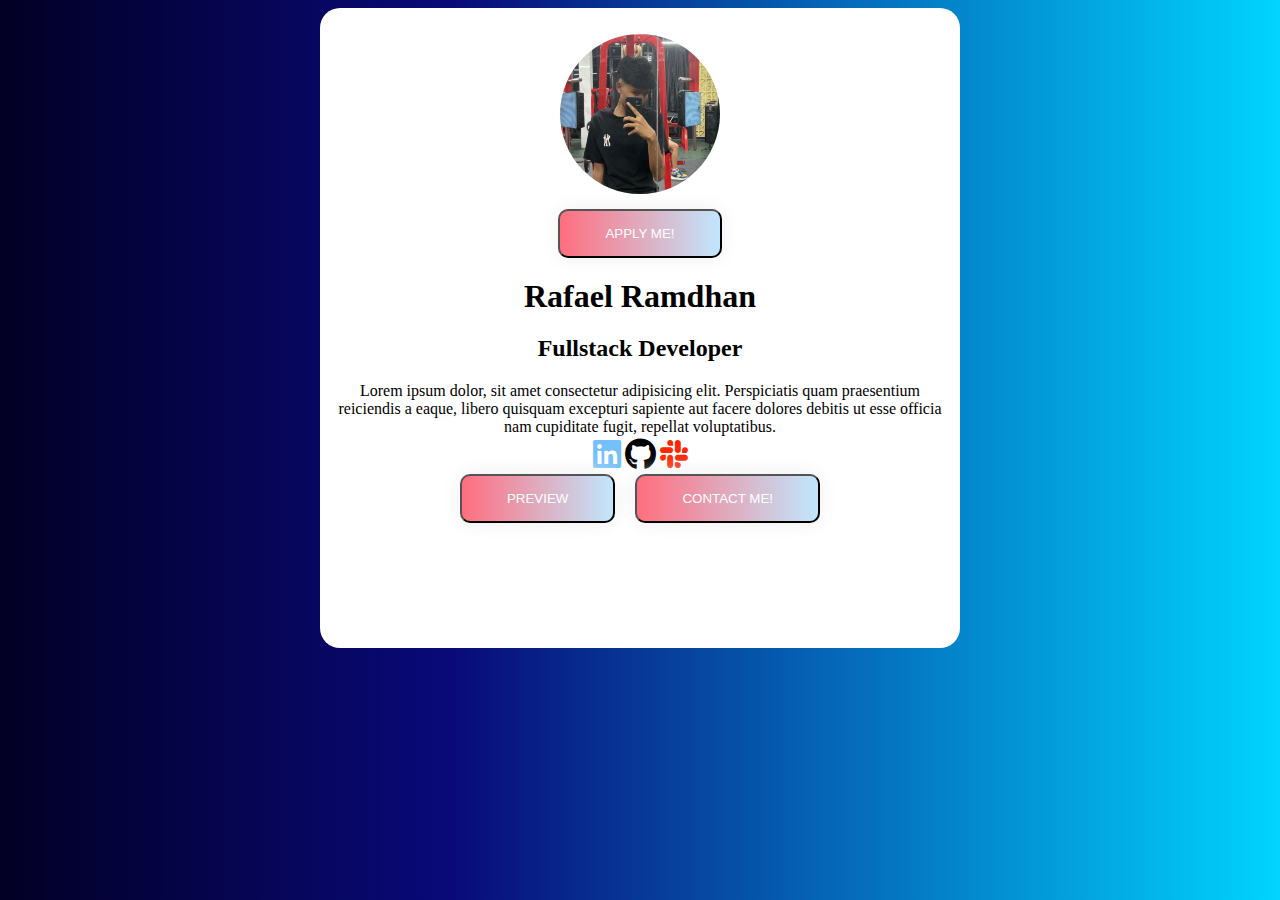
<file: index.html>
<!DOCTYPE html>
<html lang="en">
<head>
    <meta charset="UTF-8">
    <meta name="viewport" content="width=device-width, initial-scale=1.0">
    <title>Document</title>
    <link rel="stylesheet" href="https://cdnjs.cloudflare.com/ajax/libs/font-awesome/6.7.2/css/all.min.css" integrity="sha512-Evv84Mr4kqVGRNSgIGL/F/aIDqQb7xQ2vcrdIwxfjThSH8CSR7PBEakCr51Ck+w+/U6swU2Im1vVX0SVk9ABhg==" crossorigin="anonymous" referrerpolicy="no-referrer" />
    <style>
       body {
        background: #020024;
background: linear-gradient(90deg, rgba(2, 0, 36, 1) 0%, rgba(9, 9, 121, 1) 35%, rgba(0, 212, 255, 1) 100%);
       }
       

       .container {
        background-color: rgb(255, 255, 255);
        height: 40rem;
        width: 40rem;
        border-radius: 20px;

       }

       .container img {
        width: 10rem;
        height: 10rem;
        margin: 25px 0 0 0;
        padding: 1px;
        border-radius: 100%;
       }
       h1,h2,p{
        margin: 0px;
        padding: 10px;
       }
        
         .btn-grad {background-image: linear-gradient(to right, #ff6e7f 0%, #bfe9ff  51%, #ff6e7f  100%)}
         .btn-grad {
            margin: 10px;
            padding: 15px 45px;
            text-align: center;
            text-transform: uppercase;
            transition: 0.5s;
            background-size: 200% auto;
            color: white;            
            box-shadow: 0 0 20px #eee;
            border-radius: 10px;
            display: block;
          }

          .btn-grad:hover {
            background-position: right center; /* change the direction of the change here */
            color: #fff;
            text-decoration: none;
          }  
          .i{
            gap: 3rem;
          }
          .button{
            display: flex;
            justify-content: center;
          }
    </style>
</head>
<body>
    <center>
        <div class="container">
            <img src="fael.jpg">
            <button class="btn-grad">Apply me!</button>
            <h1>Rafael Ramdhan</h1>
            <h2>Fullstack Developer</h2>
            <p>Lorem ipsum dolor, sit amet consectetur adipisicing elit. Perspiciatis quam praesentium reiciendis a eaque, libero quisquam excepturi sapiente aut facere dolores debitis ut esse officia nam cupiditate fugit, repellat voluptatibus.</p>
            <i class="fa-brands fa-linkedin fa-2xl" style="color: #74C0FC;"></i>
            <i class="fa-brands fa-github fa-2xl" style="color: #000000;"></i>
            <i class="fa-brands fa-slack fa-2xl" style="color: #ff2600;"></i>

            <div class="button">
             <button class="btn-grad">Preview</button>
             <button class="btn-grad">Contact Me!</button>
            </div>
        </div>
    </center>
</body>
</html>
</file>
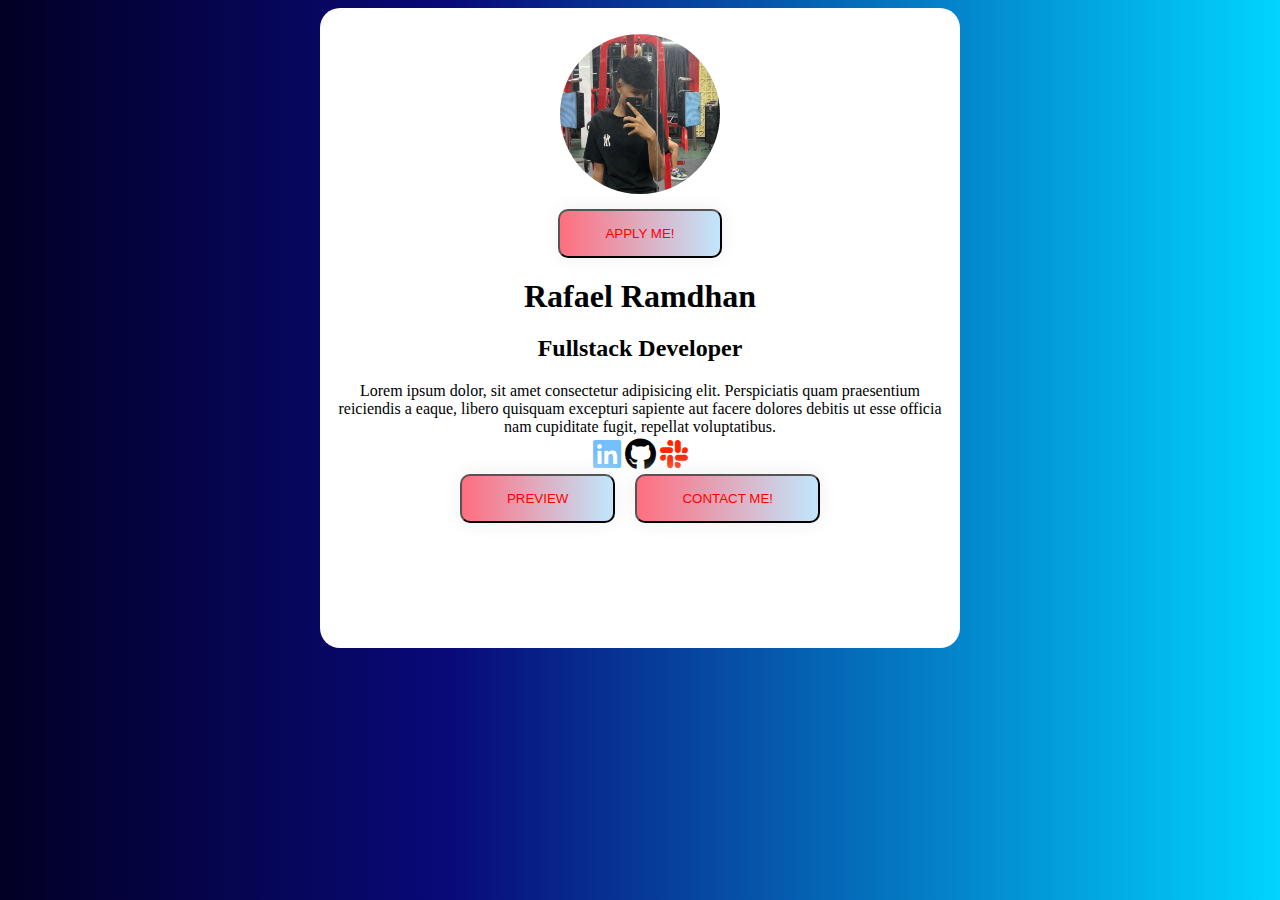
<file: fael/index.html>
<!DOCTYPE html>
<html lang="en">
<head>
    <meta charset="UTF-8">
    <meta name="viewport" content="width=device-width, initial-scale=1.0">
    <title>Document</title>
    <link rel="stylesheet" href="https://cdnjs.cloudflare.com/ajax/libs/font-awesome/6.7.2/css/all.min.css" integrity="sha512-Evv84Mr4kqVGRNSgIGL/F/aIDqQb7xQ2vcrdIwxfjThSH8CSR7PBEakCr51Ck+w+/U6swU2Im1vVX0SVk9ABhg==" crossorigin="anonymous" referrerpolicy="no-referrer" />
    <style>
       body {
        background: #020024;
background: linear-gradient(90deg, rgba(2, 0, 36, 1) 0%, rgba(9, 9, 121, 1) 35%, rgba(0, 212, 255, 1) 100%);
       }
       

       .container {
        background-color: rgb(255, 255, 255);
        height: 40rem;
        width: 40rem;
        border-radius: 20px;

       }

       .container img {
        width: 10rem;
        height: 10rem;
        margin: 25px 0 0 0;
        padding: 1px;
        border-radius: 100%;
       }
       h1,h2,p{
        margin: 0px;
        padding: 10px;
       }
        
         .btn-grad {background-image: linear-gradient(to right, #ff6e7f 0%, #bfe9ff  51%, #ff6e7f  100%)}
         .btn-grad {
            margin: 10px;
            padding: 15px 45px;
            text-align: center;
            text-transform: uppercase;
            transition: 0.5s;
            background-size: 200% auto;
            color: rgb(255, 0, 0);            
            box-shadow: 0 0 20px #eee;
            border-radius: 10px;
            display: block;
          }

          .btn-grad:hover {
            background-position: right center; /* change the direction of the change here */
            color: #fff;
            text-decoration: none;
          }  
          .i{
            gap: 3rem;
          }
          .button{
            display: flex;
            justify-content: center;
          }
    </style>
</head>
<body>
    <center>
        <div class="container">
            <img src="fael.jpg">
            <button class="btn-grad">Apply me!</button>
            <h1>Rafael Ramdhan</h1>
            <h2>Fullstack Developer</h2>
            <p>Lorem ipsum dolor, sit amet consectetur adipisicing elit. Perspiciatis quam praesentium reiciendis a eaque, libero quisquam excepturi sapiente aut facere dolores debitis ut esse officia nam cupiditate fugit, repellat voluptatibus.</p>
            <i class="fa-brands fa-linkedin fa-2xl" style="color: #74C0FC;"></i>
            <i class="fa-brands fa-github fa-2xl" style="color: #000000;"></i>
            <i class="fa-brands fa-slack fa-2xl" style="color: #ff2600;"></i>

            <div class="button">
             <button class="btn-grad">Preview</button>
             <button class="btn-grad">Contact Me!</button>
            </div>
        </div>
    </center>
</body>
</html>
</file>
